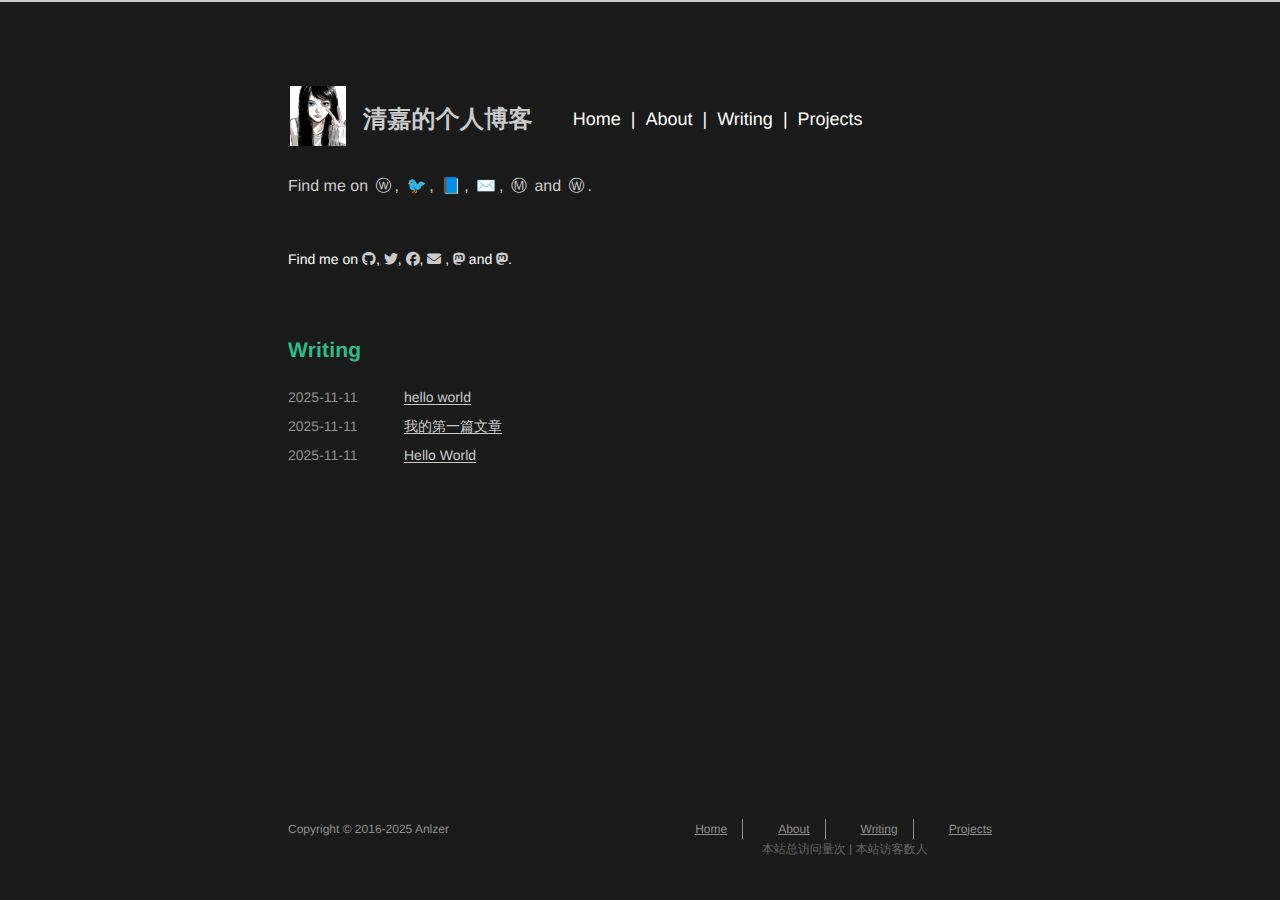
<file: index.html>
<!DOCTYPE html>
<html lang=en>
<head>
    <!-- so meta -->
    <meta charset="utf-8">
    <meta http-equiv="X-UA-Compatible" content="IE=edge">
    <meta name="HandheldFriendly" content="True">
    <meta name="viewport" content="width=device-width, initial-scale=1, maximum-scale=5" />
    <meta property="og:type" content="website">
<meta property="og:title" content="清嘉的个人博客">
<meta property="og:url" content="http://example.com/index.html">
<meta property="og:site_name" content="清嘉的个人博客">
<meta property="og:locale" content="en_US">
<meta property="article:author" content="Anlzer">
<meta name="twitter:card" content="summary">
    
    
      
        
          <link rel="shortcut icon" href="/images/favicon.ico">
        
      
      
        
          <link rel="icon" type="image/png" href="/images/favicon-192x192.png" sizes="192x192">
        
      
      
        
          <link rel="apple-touch-icon" sizes="180x180" href="/images/apple-touch-icon.png">
        
      
    
    <!-- title -->
    <title>清嘉的个人博客</title>
    <!-- async scripts -->
    <!-- Google Analytics -->


    <!-- Umami Analytics -->


    <!-- styles -->
    
<link rel="stylesheet" href="/css/style.css">

    <!-- persian styles -->
    
    <!-- rss -->
    
    
	<!-- mathjax -->
	
<meta name="generator" content="Hexo 8.1.1"></head>

<body class="max-width mx-auto px3 ltr">
    
    <div class="content index py4 h-card">
        
          <header id="header">
  <div class="header-top">
    <!-- 头像 -->
    <div class="blog-avatar">
      <img src="/images/avatar.png" alt="头像" class="avatar-img">
    </div>
    <!-- 标题 -->
    <h1 class="blog-title">清嘉的个人博客</h1>
    <!-- 导航栏 -->
    <nav class="blog-nav">
      <a href="/">Home</a>
      <span>|</span>
      <a href="/about">About</a>
      <span>|</span>
      <a href="/writing">Writing</a>
      <span>|</span>
      <a href="/projects">Projects</a>
    </nav>
  </div>

  <!-- 社交链接（对应“Find me on...”） -->
  <div class="social-links">
    Find me on
    <a href="#" class="social-icon">ⓦ</a>,
    <a href="#" class="social-icon">🐦</a>,
    <a href="#" class="social-icon">📘</a>,
    <a href="#" class="social-icon">✉️</a>,
    <a href="#" class="social-icon">Ⓜ</a> and
    <a href="#" class="social-icon">Ⓦ</a>.
  </div>
</header>
        
        <section id="about" class="p-note">
  
  
    <p>
      Find me on
      
      
      
        
        
          <a class="icon u-url" target="_blank" rel="noopener me" href="http://github.com/probberechts/cactus-dark" aria-label="github" title="github">
            <i class="fa-brands fa-github"></i><!--
      ---></a><!--
    ---><!--
    --->, 
        
      
        
        
          <a class="icon u-url" target="_blank" rel="noopener me" href="/" aria-label="twitter" title="twitter">
            <i class="fa-brands fa-twitter"></i><!--
      ---></a><!--
    ---><!--
    --->, 
        
      
        
        
          <a class="icon u-url" target="_blank" rel="noopener me" href="/" aria-label="facebook" title="facebook">
            <i class="fa-brands fa-facebook"></i><!--
      ---></a><!--
    ---><!--
    --->, 
        
      
        
        
          <a class="icon u-email" target="_blank" rel="noopener" href="mailto:name@email.com" aria-label="mail" title="mail">
            <i class="fa-solid fa-envelope"></i><!--
      ---></a>
        <!--
    --->, 
        
      
        
        
          <a class="icon u-url" target="_blank" rel="noopener me" href="https://mastodon.social/@alice" aria-label="mastodon.social" title="mastodon.social">
            <i class="fa-brands fa-mastodon"></i><!--
      ---></a><!--
    ---><!--
    ---> and 
        
      
        
        
          <a class="icon u-url" target="_blank" rel="noopener me" href="https://fosstodon.org/@alice" aria-label="fosstodon.org" title="fosstodon.org">
            <i class="fa-brands fa-mastodon"></i><!--
      ---></a><!--
    ---><!--
    --->.
        
      
    </p>
  
</section>

<section id="writing">
  <span class="h1"><a href="/archives/">Writing</a></span>
  
  <ul class="post-list">
    
    
      
    
    
      <li class="post-item">
        
    <div class="meta">
      
        
          <time datetime="2025-11-11T09:57:25.000Z" class="dt-published" itemprop="datePublished">2025-11-11</time>
        
      
    </div>


        <span>
    
        <a class="" href="/2025/11/11/hello-world-1/">hello world</a>
    


</span>
      </li>
    
      <li class="post-item">
        
    <div class="meta">
      
        
          <time datetime="2025-11-11T09:23:53.000Z" class="dt-published" itemprop="datePublished">2025-11-11</time>
        
      
    </div>


        <span>
    
        <a class="" href="/2025/11/11/%E6%88%91%E7%9A%84%E7%AC%AC%E4%B8%80%E7%AF%87%E6%96%87%E7%AB%A0/">我的第一篇文章</a>
    


</span>
      </li>
    
      <li class="post-item">
        
    <div class="meta">
      
        
          <time datetime="2025-11-11T09:17:17.957Z" class="dt-published" itemprop="datePublished">2025-11-11</time>
        
      
    </div>


        <span>
    
        <a class="" href="/2025/11/11/hello-world/">Hello World</a>
    


</span>
      </li>
    
  </ul>
  
</section>



        
        <footer id="footer">
  <div class="footer-left">
    Copyright &copy;
    
    
    2016-2025
    Anlzer
  </div>
  <div class="footer-right">
  <!-- 导航栏：添加class="module-nav" -->
  <nav class="module-nav">
    <ul>
      
        <li><a href="/">Home</a></li>
      
        <li><a href="/about/">About</a></li>
      
        <li><a href="/archives/">Writing</a></li>
      
        <li><a target="_blank" rel="noopener" href="http://github.com/probberechts">Projects</a></li>
      
    </ul>
  </nav>

  <!-- 统计模块：新增，包裹在class="module-stats"中 -->
  <div class="module-stats">
    <span id="busuanzi_container_site_pv">本站总访问量<span id="busuanzi_value_site_pv"></span>次</span>
    <span class="post-meta-divider">|</span>
    <span id="busuanzi_container_site_uv">本站访客数<span id="busuanzi_value_site_uv"></span>人</span>
    <script async src="//busuanzi.ibruce.info/busuanzi/2.3/busuanzi.pure.mini.js"></script>
  </div>
</div>
</footer>

    </div>
    <!-- styles -->



  <link rel="preload" as="style" href="https://cdnjs.cloudflare.com/ajax/libs/font-awesome/6.4.0/css/all.min.css" crossorigin="anonymous" onload="this.onload=null;this.rel='stylesheet'"/>


    <!-- jquery -->

  <script src="https://cdnjs.cloudflare.com/ajax/libs/jquery/3.6.0/jquery.min.js" crossorigin="anonymous"></script>




<!-- clipboard -->


<script src="/js/main.js"></script>

<!-- search -->

<!-- Baidu Analytics -->

<!-- Cloudflare Analytics -->

<!-- Disqus Comments -->

<!-- utterances Comments -->

</body>
</html>
</file>
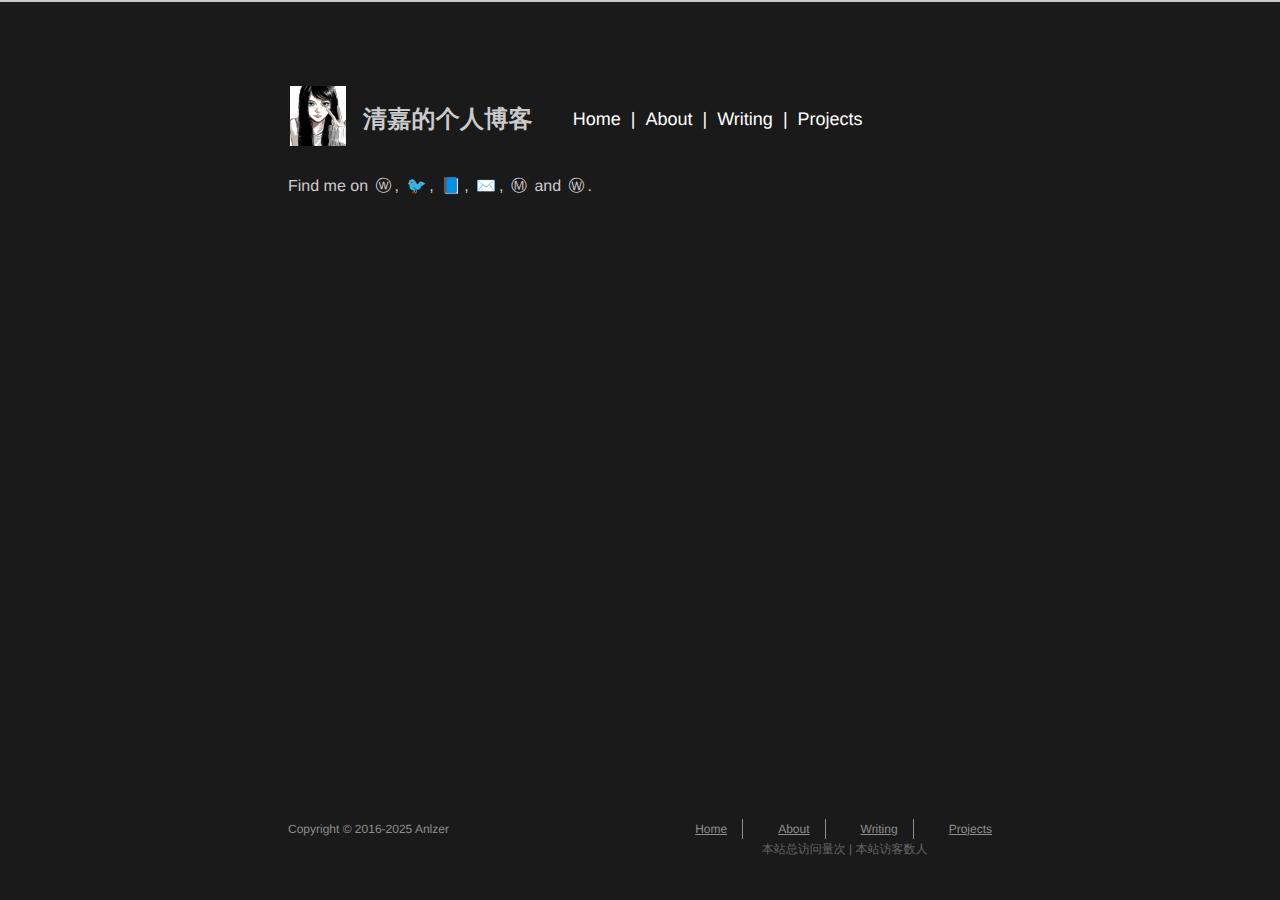
<file: about/index.html>
<!DOCTYPE html>
<html lang=en>
<head>
    <!-- so meta -->
    <meta charset="utf-8">
    <meta http-equiv="X-UA-Compatible" content="IE=edge">
    <meta name="HandheldFriendly" content="True">
    <meta name="viewport" content="width=device-width, initial-scale=1, maximum-scale=5" />
    <meta property="og:type" content="website">
<meta property="og:title" content="about">
<meta property="og:url" content="http://example.com/about/index.html">
<meta property="og:site_name" content="清嘉的个人博客">
<meta property="og:locale" content="en_US">
<meta property="article:published_time" content="2025-11-11T09:57:09.000Z">
<meta property="article:modified_time" content="2025-11-11T13:11:34.271Z">
<meta property="article:author" content="Anlzer">
<meta name="twitter:card" content="summary">
    
    
      
        
          <link rel="shortcut icon" href="/images/favicon.ico">
        
      
      
        
          <link rel="icon" type="image/png" href="/images/favicon-192x192.png" sizes="192x192">
        
      
      
        
          <link rel="apple-touch-icon" sizes="180x180" href="/images/apple-touch-icon.png">
        
      
    
    <!-- title -->
    <title>about</title>
    <!-- async scripts -->
    <!-- Google Analytics -->


    <!-- Umami Analytics -->


    <!-- styles -->
    
<link rel="stylesheet" href="/css/style.css">

    <!-- persian styles -->
    
    <!-- rss -->
    
    
	<!-- mathjax -->
	
<meta name="generator" content="Hexo 8.1.1"></head>

<body class="max-width mx-auto px3 ltr">
    
    <div class="content index py4 ">
        
          <header id="header">
  <div class="header-top">
    <!-- 头像 -->
    <div class="blog-avatar">
      <img src="/images/avatar.png" alt="头像" class="avatar-img">
    </div>
    <!-- 标题 -->
    <h1 class="blog-title">清嘉的个人博客</h1>
    <!-- 导航栏 -->
    <nav class="blog-nav">
      <a href="/">Home</a>
      <span>|</span>
      <a href="/about">About</a>
      <span>|</span>
      <a href="/writing">Writing</a>
      <span>|</span>
      <a href="/projects">Projects</a>
    </nav>
  </div>

  <!-- 社交链接（对应“Find me on...”） -->
  <div class="social-links">
    Find me on
    <a href="#" class="social-icon">ⓦ</a>,
    <a href="#" class="social-icon">🐦</a>,
    <a href="#" class="social-icon">📘</a>,
    <a href="#" class="social-icon">✉️</a>,
    <a href="#" class="social-icon">Ⓜ</a> and
    <a href="#" class="social-icon">Ⓦ</a>.
  </div>
</header>
        
        <article class="post" itemscope itemtype="http://schema.org/BlogPosting">
  

  <div class="content" itemprop="articleBody">
      
          
        
  </div>
</article>

        
        <footer id="footer">
  <div class="footer-left">
    Copyright &copy;
    
    
    2016-2025
    Anlzer
  </div>
  <div class="footer-right">
  <!-- 导航栏：添加class="module-nav" -->
  <nav class="module-nav">
    <ul>
      
        <li><a href="/">Home</a></li>
      
        <li><a href="/about/">About</a></li>
      
        <li><a href="/archives/">Writing</a></li>
      
        <li><a target="_blank" rel="noopener" href="http://github.com/probberechts">Projects</a></li>
      
    </ul>
  </nav>

  <!-- 统计模块：新增，包裹在class="module-stats"中 -->
  <div class="module-stats">
    <span id="busuanzi_container_site_pv">本站总访问量<span id="busuanzi_value_site_pv"></span>次</span>
    <span class="post-meta-divider">|</span>
    <span id="busuanzi_container_site_uv">本站访客数<span id="busuanzi_value_site_uv"></span>人</span>
    <script async src="//busuanzi.ibruce.info/busuanzi/2.3/busuanzi.pure.mini.js"></script>
  </div>
</div>
</footer>

    </div>
    <!-- styles -->



  <link rel="preload" as="style" href="https://cdnjs.cloudflare.com/ajax/libs/font-awesome/6.4.0/css/all.min.css" crossorigin="anonymous" onload="this.onload=null;this.rel='stylesheet'"/>


    <!-- jquery -->

  <script src="https://cdnjs.cloudflare.com/ajax/libs/jquery/3.6.0/jquery.min.js" crossorigin="anonymous"></script>




<!-- clipboard -->


<script src="/js/main.js"></script>

<!-- search -->

<!-- Baidu Analytics -->

<!-- Cloudflare Analytics -->

<!-- Disqus Comments -->

<!-- utterances Comments -->

</body>
</html>
</file>
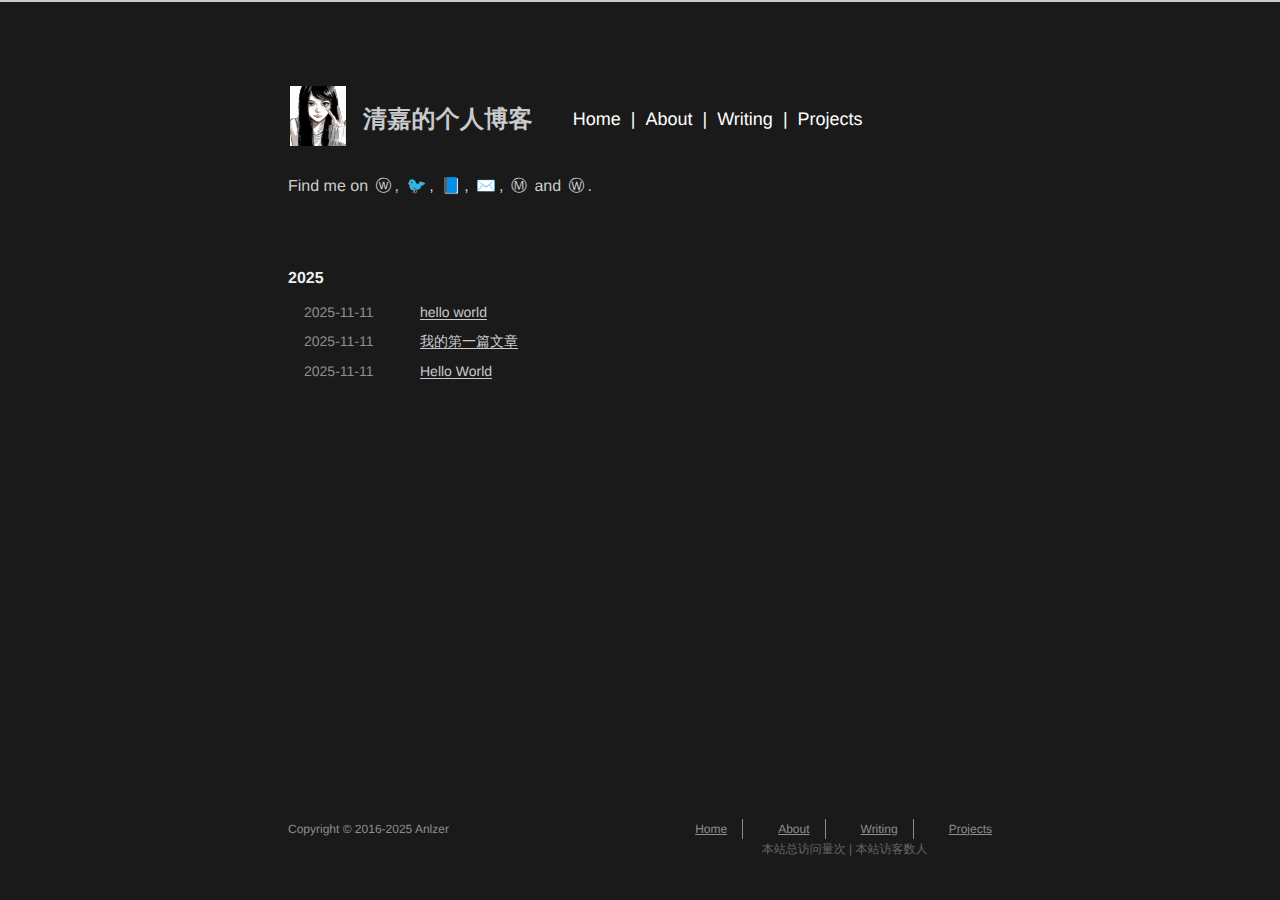
<file: archives/index.html>
<!DOCTYPE html>
<html lang=en>
<head>
    <!-- so meta -->
    <meta charset="utf-8">
    <meta http-equiv="X-UA-Compatible" content="IE=edge">
    <meta name="HandheldFriendly" content="True">
    <meta name="viewport" content="width=device-width, initial-scale=1, maximum-scale=5" />
    <meta property="og:type" content="website">
<meta property="og:title" content="清嘉的个人博客">
<meta property="og:url" content="http://example.com/archives/index.html">
<meta property="og:site_name" content="清嘉的个人博客">
<meta property="og:locale" content="en_US">
<meta property="article:author" content="Anlzer">
<meta name="twitter:card" content="summary">
    
    
      
        
          <link rel="shortcut icon" href="/images/favicon.ico">
        
      
      
        
          <link rel="icon" type="image/png" href="/images/favicon-192x192.png" sizes="192x192">
        
      
      
        
          <link rel="apple-touch-icon" sizes="180x180" href="/images/apple-touch-icon.png">
        
      
    
    <!-- title -->
    <title>Writing</title>
    <!-- async scripts -->
    <!-- Google Analytics -->


    <!-- Umami Analytics -->


    <!-- styles -->
    
<link rel="stylesheet" href="/css/style.css">

    <!-- persian styles -->
    
    <!-- rss -->
    
    
	<!-- mathjax -->
	
<meta name="generator" content="Hexo 8.1.1"></head>

<body class="max-width mx-auto px3 ltr">
    
    <div class="content index py4 ">
        
          <header id="header">
  <div class="header-top">
    <!-- 头像 -->
    <div class="blog-avatar">
      <img src="/images/avatar.png" alt="头像" class="avatar-img">
    </div>
    <!-- 标题 -->
    <h1 class="blog-title">清嘉的个人博客</h1>
    <!-- 导航栏 -->
    <nav class="blog-nav">
      <a href="/">Home</a>
      <span>|</span>
      <a href="/about">About</a>
      <span>|</span>
      <a href="/writing">Writing</a>
      <span>|</span>
      <a href="/projects">Projects</a>
    </nav>
  </div>

  <!-- 社交链接（对应“Find me on...”） -->
  <div class="social-links">
    Find me on
    <a href="#" class="social-icon">ⓦ</a>,
    <a href="#" class="social-icon">🐦</a>,
    <a href="#" class="social-icon">📘</a>,
    <a href="#" class="social-icon">✉️</a>,
    <a href="#" class="social-icon">Ⓜ</a> and
    <a href="#" class="social-icon">Ⓦ</a>.
  </div>
</header>
        
        <div id="archive">
  <ul class="post-list">
    
    
    
    
      
      
      
      
        <li class="post-year"><h2>2025</h2></li>
      
      <li class="post-item">
        
    <div class="meta">
      
        
          <time datetime="2025-11-11T09:57:25.000Z" class="dt-published" itemprop="datePublished">2025-11-11</time>
        
      
    </div>


        <span>
    
        <a class="" href="/2025/11/11/hello-world-1/">hello world</a>
    


</span>
      </li>
    
      
      
      
      
      <li class="post-item">
        
    <div class="meta">
      
        
          <time datetime="2025-11-11T09:23:53.000Z" class="dt-published" itemprop="datePublished">2025-11-11</time>
        
      
    </div>


        <span>
    
        <a class="" href="/2025/11/11/%E6%88%91%E7%9A%84%E7%AC%AC%E4%B8%80%E7%AF%87%E6%96%87%E7%AB%A0/">我的第一篇文章</a>
    


</span>
      </li>
    
      
      
      
      
      <li class="post-item">
        
    <div class="meta">
      
        
          <time datetime="2025-11-11T09:17:17.957Z" class="dt-published" itemprop="datePublished">2025-11-11</time>
        
      
    </div>


        <span>
    
        <a class="" href="/2025/11/11/hello-world/">Hello World</a>
    


</span>
      </li>
    
  </ul>
  

</div>

        
        <footer id="footer">
  <div class="footer-left">
    Copyright &copy;
    
    
    2016-2025
    Anlzer
  </div>
  <div class="footer-right">
  <!-- 导航栏：添加class="module-nav" -->
  <nav class="module-nav">
    <ul>
      
        <li><a href="/">Home</a></li>
      
        <li><a href="/about/">About</a></li>
      
        <li><a href="/archives/">Writing</a></li>
      
        <li><a target="_blank" rel="noopener" href="http://github.com/probberechts">Projects</a></li>
      
    </ul>
  </nav>

  <!-- 统计模块：新增，包裹在class="module-stats"中 -->
  <div class="module-stats">
    <span id="busuanzi_container_site_pv">本站总访问量<span id="busuanzi_value_site_pv"></span>次</span>
    <span class="post-meta-divider">|</span>
    <span id="busuanzi_container_site_uv">本站访客数<span id="busuanzi_value_site_uv"></span>人</span>
    <script async src="//busuanzi.ibruce.info/busuanzi/2.3/busuanzi.pure.mini.js"></script>
  </div>
</div>
</footer>

    </div>
    <!-- styles -->



  <link rel="preload" as="style" href="https://cdnjs.cloudflare.com/ajax/libs/font-awesome/6.4.0/css/all.min.css" crossorigin="anonymous" onload="this.onload=null;this.rel='stylesheet'"/>


    <!-- jquery -->

  <script src="https://cdnjs.cloudflare.com/ajax/libs/jquery/3.6.0/jquery.min.js" crossorigin="anonymous"></script>




<!-- clipboard -->


<script src="/js/main.js"></script>

<!-- search -->

<!-- Baidu Analytics -->

<!-- Cloudflare Analytics -->

<!-- Disqus Comments -->

<!-- utterances Comments -->

</body>
</html>
</file>
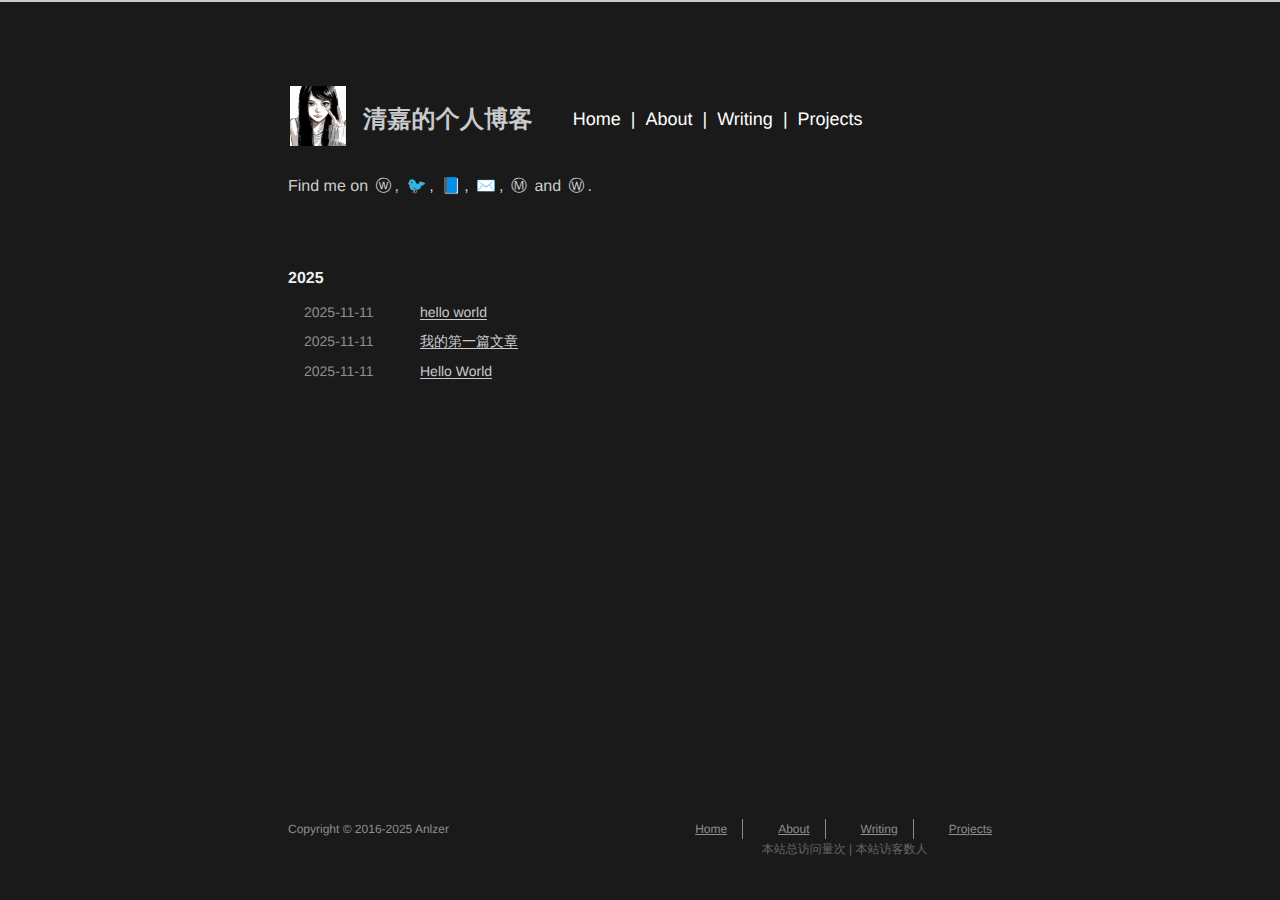
<file: archives/2025/index.html>
<!DOCTYPE html>
<html lang=en>
<head>
    <!-- so meta -->
    <meta charset="utf-8">
    <meta http-equiv="X-UA-Compatible" content="IE=edge">
    <meta name="HandheldFriendly" content="True">
    <meta name="viewport" content="width=device-width, initial-scale=1, maximum-scale=5" />
    <meta property="og:type" content="website">
<meta property="og:title" content="清嘉的个人博客">
<meta property="og:url" content="http://example.com/archives/2025/index.html">
<meta property="og:site_name" content="清嘉的个人博客">
<meta property="og:locale" content="en_US">
<meta property="article:author" content="Anlzer">
<meta name="twitter:card" content="summary">
    
    
      
        
          <link rel="shortcut icon" href="/images/favicon.ico">
        
      
      
        
          <link rel="icon" type="image/png" href="/images/favicon-192x192.png" sizes="192x192">
        
      
      
        
          <link rel="apple-touch-icon" sizes="180x180" href="/images/apple-touch-icon.png">
        
      
    
    <!-- title -->
    <title>Writing: 2025</title>
    <!-- async scripts -->
    <!-- Google Analytics -->


    <!-- Umami Analytics -->


    <!-- styles -->
    
<link rel="stylesheet" href="/css/style.css">

    <!-- persian styles -->
    
    <!-- rss -->
    
    
	<!-- mathjax -->
	
<meta name="generator" content="Hexo 8.1.1"></head>

<body class="max-width mx-auto px3 ltr">
    
    <div class="content index py4 ">
        
          <header id="header">
  <div class="header-top">
    <!-- 头像 -->
    <div class="blog-avatar">
      <img src="/images/avatar.png" alt="头像" class="avatar-img">
    </div>
    <!-- 标题 -->
    <h1 class="blog-title">清嘉的个人博客</h1>
    <!-- 导航栏 -->
    <nav class="blog-nav">
      <a href="/">Home</a>
      <span>|</span>
      <a href="/about">About</a>
      <span>|</span>
      <a href="/writing">Writing</a>
      <span>|</span>
      <a href="/projects">Projects</a>
    </nav>
  </div>

  <!-- 社交链接（对应“Find me on...”） -->
  <div class="social-links">
    Find me on
    <a href="#" class="social-icon">ⓦ</a>,
    <a href="#" class="social-icon">🐦</a>,
    <a href="#" class="social-icon">📘</a>,
    <a href="#" class="social-icon">✉️</a>,
    <a href="#" class="social-icon">Ⓜ</a> and
    <a href="#" class="social-icon">Ⓦ</a>.
  </div>
</header>
        
        <div id="archive">
  <ul class="post-list">
    
    
    
    
      
      
      
      
        <li class="post-year"><h2>2025</h2></li>
      
      <li class="post-item">
        
    <div class="meta">
      
        
          <time datetime="2025-11-11T09:57:25.000Z" class="dt-published" itemprop="datePublished">2025-11-11</time>
        
      
    </div>


        <span>
    
        <a class="" href="/2025/11/11/hello-world-1/">hello world</a>
    


</span>
      </li>
    
      
      
      
      
      <li class="post-item">
        
    <div class="meta">
      
        
          <time datetime="2025-11-11T09:23:53.000Z" class="dt-published" itemprop="datePublished">2025-11-11</time>
        
      
    </div>


        <span>
    
        <a class="" href="/2025/11/11/%E6%88%91%E7%9A%84%E7%AC%AC%E4%B8%80%E7%AF%87%E6%96%87%E7%AB%A0/">我的第一篇文章</a>
    


</span>
      </li>
    
      
      
      
      
      <li class="post-item">
        
    <div class="meta">
      
        
          <time datetime="2025-11-11T09:17:17.957Z" class="dt-published" itemprop="datePublished">2025-11-11</time>
        
      
    </div>


        <span>
    
        <a class="" href="/2025/11/11/hello-world/">Hello World</a>
    


</span>
      </li>
    
  </ul>
  

</div>

        
        <footer id="footer">
  <div class="footer-left">
    Copyright &copy;
    
    
    2016-2025
    Anlzer
  </div>
  <div class="footer-right">
  <!-- 导航栏：添加class="module-nav" -->
  <nav class="module-nav">
    <ul>
      
        <li><a href="/">Home</a></li>
      
        <li><a href="/about/">About</a></li>
      
        <li><a href="/archives/">Writing</a></li>
      
        <li><a target="_blank" rel="noopener" href="http://github.com/probberechts">Projects</a></li>
      
    </ul>
  </nav>

  <!-- 统计模块：新增，包裹在class="module-stats"中 -->
  <div class="module-stats">
    <span id="busuanzi_container_site_pv">本站总访问量<span id="busuanzi_value_site_pv"></span>次</span>
    <span class="post-meta-divider">|</span>
    <span id="busuanzi_container_site_uv">本站访客数<span id="busuanzi_value_site_uv"></span>人</span>
    <script async src="//busuanzi.ibruce.info/busuanzi/2.3/busuanzi.pure.mini.js"></script>
  </div>
</div>
</footer>

    </div>
    <!-- styles -->



  <link rel="preload" as="style" href="https://cdnjs.cloudflare.com/ajax/libs/font-awesome/6.4.0/css/all.min.css" crossorigin="anonymous" onload="this.onload=null;this.rel='stylesheet'"/>


    <!-- jquery -->

  <script src="https://cdnjs.cloudflare.com/ajax/libs/jquery/3.6.0/jquery.min.js" crossorigin="anonymous"></script>




<!-- clipboard -->


<script src="/js/main.js"></script>

<!-- search -->

<!-- Baidu Analytics -->

<!-- Cloudflare Analytics -->

<!-- Disqus Comments -->

<!-- utterances Comments -->

</body>
</html>
</file>
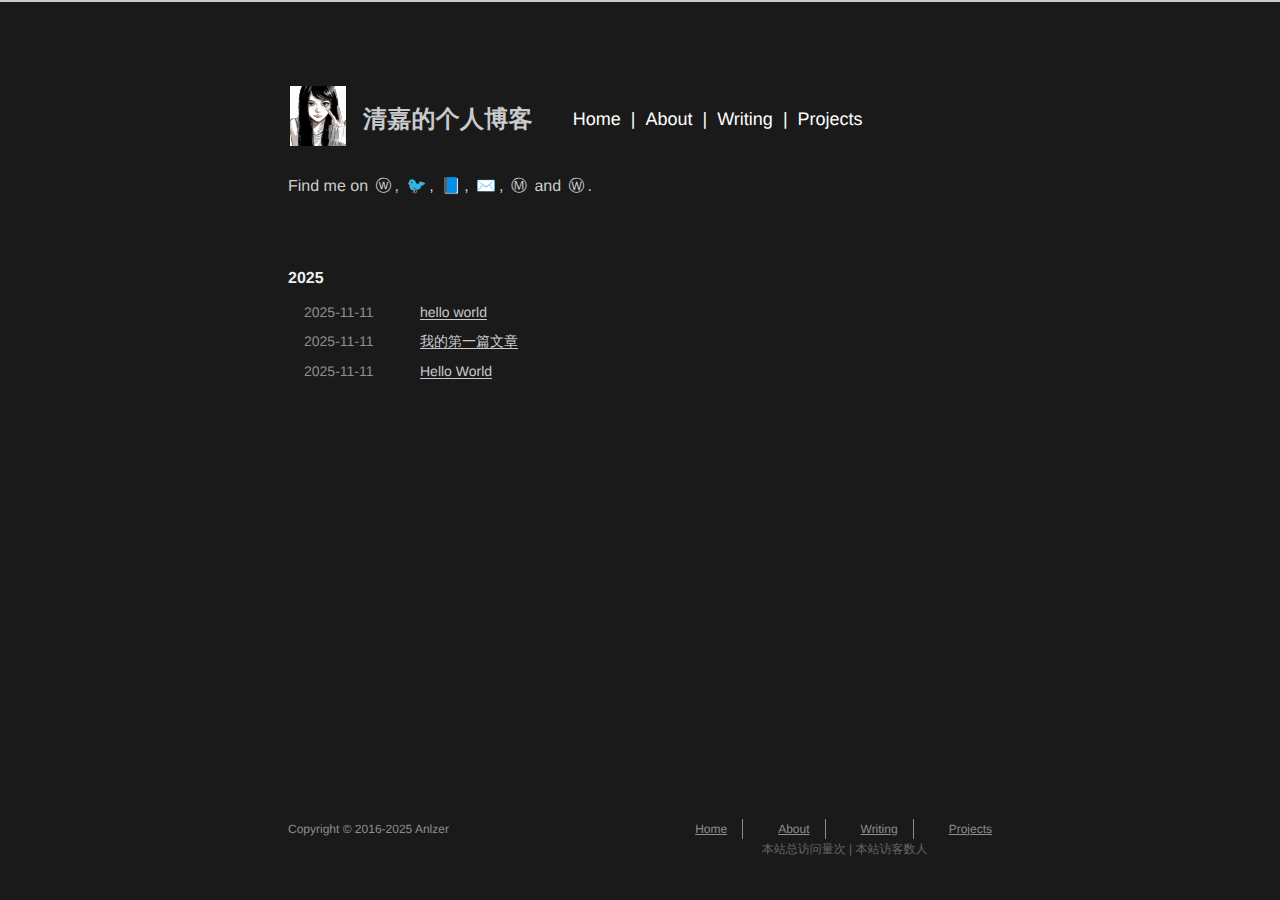
<file: archives/2025/11/index.html>
<!DOCTYPE html>
<html lang=en>
<head>
    <!-- so meta -->
    <meta charset="utf-8">
    <meta http-equiv="X-UA-Compatible" content="IE=edge">
    <meta name="HandheldFriendly" content="True">
    <meta name="viewport" content="width=device-width, initial-scale=1, maximum-scale=5" />
    <meta property="og:type" content="website">
<meta property="og:title" content="清嘉的个人博客">
<meta property="og:url" content="http://example.com/archives/2025/11/index.html">
<meta property="og:site_name" content="清嘉的个人博客">
<meta property="og:locale" content="en_US">
<meta property="article:author" content="Anlzer">
<meta name="twitter:card" content="summary">
    
    
      
        
          <link rel="shortcut icon" href="/images/favicon.ico">
        
      
      
        
          <link rel="icon" type="image/png" href="/images/favicon-192x192.png" sizes="192x192">
        
      
      
        
          <link rel="apple-touch-icon" sizes="180x180" href="/images/apple-touch-icon.png">
        
      
    
    <!-- title -->
    <title>Writing: 2025/11</title>
    <!-- async scripts -->
    <!-- Google Analytics -->


    <!-- Umami Analytics -->


    <!-- styles -->
    
<link rel="stylesheet" href="/css/style.css">

    <!-- persian styles -->
    
    <!-- rss -->
    
    
	<!-- mathjax -->
	
<meta name="generator" content="Hexo 8.1.1"></head>

<body class="max-width mx-auto px3 ltr">
    
    <div class="content index py4 ">
        
          <header id="header">
  <div class="header-top">
    <!-- 头像 -->
    <div class="blog-avatar">
      <img src="/images/avatar.png" alt="头像" class="avatar-img">
    </div>
    <!-- 标题 -->
    <h1 class="blog-title">清嘉的个人博客</h1>
    <!-- 导航栏 -->
    <nav class="blog-nav">
      <a href="/">Home</a>
      <span>|</span>
      <a href="/about">About</a>
      <span>|</span>
      <a href="/writing">Writing</a>
      <span>|</span>
      <a href="/projects">Projects</a>
    </nav>
  </div>

  <!-- 社交链接（对应“Find me on...”） -->
  <div class="social-links">
    Find me on
    <a href="#" class="social-icon">ⓦ</a>,
    <a href="#" class="social-icon">🐦</a>,
    <a href="#" class="social-icon">📘</a>,
    <a href="#" class="social-icon">✉️</a>,
    <a href="#" class="social-icon">Ⓜ</a> and
    <a href="#" class="social-icon">Ⓦ</a>.
  </div>
</header>
        
        <div id="archive">
  <ul class="post-list">
    
    
    
    
      
      
      
      
        <li class="post-year"><h2>2025</h2></li>
      
      <li class="post-item">
        
    <div class="meta">
      
        
          <time datetime="2025-11-11T09:57:25.000Z" class="dt-published" itemprop="datePublished">2025-11-11</time>
        
      
    </div>


        <span>
    
        <a class="" href="/2025/11/11/hello-world-1/">hello world</a>
    


</span>
      </li>
    
      
      
      
      
      <li class="post-item">
        
    <div class="meta">
      
        
          <time datetime="2025-11-11T09:23:53.000Z" class="dt-published" itemprop="datePublished">2025-11-11</time>
        
      
    </div>


        <span>
    
        <a class="" href="/2025/11/11/%E6%88%91%E7%9A%84%E7%AC%AC%E4%B8%80%E7%AF%87%E6%96%87%E7%AB%A0/">我的第一篇文章</a>
    


</span>
      </li>
    
      
      
      
      
      <li class="post-item">
        
    <div class="meta">
      
        
          <time datetime="2025-11-11T09:17:17.957Z" class="dt-published" itemprop="datePublished">2025-11-11</time>
        
      
    </div>


        <span>
    
        <a class="" href="/2025/11/11/hello-world/">Hello World</a>
    


</span>
      </li>
    
  </ul>
  

</div>

        
        <footer id="footer">
  <div class="footer-left">
    Copyright &copy;
    
    
    2016-2025
    Anlzer
  </div>
  <div class="footer-right">
  <!-- 导航栏：添加class="module-nav" -->
  <nav class="module-nav">
    <ul>
      
        <li><a href="/">Home</a></li>
      
        <li><a href="/about/">About</a></li>
      
        <li><a href="/archives/">Writing</a></li>
      
        <li><a target="_blank" rel="noopener" href="http://github.com/probberechts">Projects</a></li>
      
    </ul>
  </nav>

  <!-- 统计模块：新增，包裹在class="module-stats"中 -->
  <div class="module-stats">
    <span id="busuanzi_container_site_pv">本站总访问量<span id="busuanzi_value_site_pv"></span>次</span>
    <span class="post-meta-divider">|</span>
    <span id="busuanzi_container_site_uv">本站访客数<span id="busuanzi_value_site_uv"></span>人</span>
    <script async src="//busuanzi.ibruce.info/busuanzi/2.3/busuanzi.pure.mini.js"></script>
  </div>
</div>
</footer>

    </div>
    <!-- styles -->



  <link rel="preload" as="style" href="https://cdnjs.cloudflare.com/ajax/libs/font-awesome/6.4.0/css/all.min.css" crossorigin="anonymous" onload="this.onload=null;this.rel='stylesheet'"/>


    <!-- jquery -->

  <script src="https://cdnjs.cloudflare.com/ajax/libs/jquery/3.6.0/jquery.min.js" crossorigin="anonymous"></script>




<!-- clipboard -->


<script src="/js/main.js"></script>

<!-- search -->

<!-- Baidu Analytics -->

<!-- Cloudflare Analytics -->

<!-- Disqus Comments -->

<!-- utterances Comments -->

</body>
</html>
</file>
<file: css/style.css>
.inline {
  display: inline;
}
.block {
  display: block;
}
.inline-block {
  display: inline-block;
}
.table {
  display: table;
}
.table-cell {
  display: table-cell;
}
.overflow-hidden {
  overflow: hidden;
}
.overflow-scroll {
  overflow: scroll;
}
.overflow-auto {
  overflow: auto;
}
.clearfix:before,
.clearfix:after {
  display: table;
  content: " ";
}
.clearfix:after {
  clear: both;
}
.left {
  float: left;
}
.right {
  float: right;
}
.fit {
  max-width: 100%;
}
.truncate {
  display: inline-block;
  overflow: hidden;
  text-overflow: ellipsis;
  white-space: nowrap;
}
.max-width-1 {
  max-width: 24rem;
}
.max-width-2 {
  max-width: 32rem;
}
.max-width-3 {
  max-width: 48rem;
}
.max-width-4 {
  max-width: 64rem;
}
.border-box {
  box-sizing: border-box;
}
.m0 {
  margin: 0;
}
.mt0 {
  margin-top: 0;
}
.mr0 {
  margin-right: 0;
}
.mb0 {
  margin-bottom: 0;
}
.ml0 {
  margin-left: 0;
}
.mx0 {
  margin-right: 0;
  margin-left: 0;
}
.my0 {
  margin-top: 0;
  margin-bottom: 0;
}
.m1 {
  margin: 0.5rem;
}
.mt1 {
  margin-top: 0.5rem;
}
.mr1 {
  margin-right: 0.5rem;
}
.mb1 {
  margin-bottom: 0.5rem;
}
.ml1 {
  margin-left: 0.5rem;
}
.mx1 {
  margin-right: 0.5rem;
  margin-left: 0.5rem;
}
.my1 {
  margin-top: 0.5rem;
  margin-bottom: 0.5rem;
}
.m2 {
  margin: 1rem;
}
.mt2 {
  margin-top: 1rem;
}
.mr2 {
  margin-right: 1rem;
}
.mb2 {
  margin-bottom: 1rem;
}
.ml2 {
  margin-left: 1rem;
}
.mx2 {
  margin-right: 1rem;
  margin-left: 1rem;
}
.my2 {
  margin-top: 1rem;
  margin-bottom: 1rem;
}
.m3 {
  margin: 2rem;
}
.mt3 {
  margin-top: 2rem;
}
.mr3 {
  margin-right: 2rem;
}
.mb3 {
  margin-bottom: 2rem;
}
.ml3 {
  margin-left: 2rem;
}
.mx3 {
  margin-right: 2rem;
  margin-left: 2rem;
}
.my3 {
  margin-top: 2rem;
  margin-bottom: 2rem;
}
.m4 {
  margin: 4rem;
}
.mt4 {
  margin-top: 4rem;
}
.mr4 {
  margin-right: 4rem;
}
.mb4 {
  margin-bottom: 4rem;
}
.ml4 {
  margin-left: 4rem;
}
.mx4 {
  margin-right: 4rem;
  margin-left: 4rem;
}
.my4 {
  margin-top: 4rem;
  margin-bottom: 4rem;
}
.mxn1 {
  margin-right: -0.5rem;
  margin-left: -0.5rem;
}
.mxn2 {
  margin-right: -1rem;
  margin-left: -1rem;
}
.mxn3 {
  margin-right: -2rem;
  margin-left: -2rem;
}
.mxn4 {
  margin-right: -4rem;
  margin-left: -4rem;
}
.ml-auto {
  margin-left: auto;
}
.mr-auto {
  margin-right: auto;
}
.mx-auto {
  margin-right: auto;
  margin-left: auto;
}
.p0 {
  padding: 0;
}
.pt0 {
  padding-top: 0;
}
.pr0 {
  padding-right: 0;
}
.pb0 {
  padding-bottom: 0;
}
.pl0 {
  padding-left: 0;
}
.px0 {
  padding-right: 0;
  padding-left: 0;
}
.py0 {
  padding-top: 0;
  padding-bottom: 0;
}
.p1 {
  padding: 0.5rem;
}
.pt1 {
  padding-top: 0.5rem;
}
.pr1 {
  padding-right: 0.5rem;
}
.pb1 {
  padding-bottom: 0.5rem;
}
.pl1 {
  padding-left: 0.5rem;
}
.py1 {
  padding-top: 0.5rem;
  padding-bottom: 0.5rem;
}
.px1 {
  padding-right: 0.5rem;
  padding-left: 0.5rem;
}
.p2 {
  padding: 1rem;
}
.pt2 {
  padding-top: 1rem;
}
.pr2 {
  padding-right: 1rem;
}
.pb2 {
  padding-bottom: 1rem;
}
.pl2 {
  padding-left: 1rem;
}
.py2 {
  padding-top: 1rem;
  padding-bottom: 1rem;
}
.px2 {
  padding-right: 1rem;
  padding-left: 1rem;
}
.p3 {
  padding: 2rem;
}
.pt3 {
  padding-top: 2rem;
}
.pr3 {
  padding-right: 2rem;
}
.pb3 {
  padding-bottom: 2rem;
}
.pl3 {
  padding-left: 2rem;
}
.py3 {
  padding-top: 2rem;
  padding-bottom: 2rem;
}
.px3 {
  padding-right: 2rem;
  padding-left: 2rem;
}
.p4 {
  padding: 4rem;
}
.pt4 {
  padding-top: 4rem;
}
.pr4 {
  padding-right: 4rem;
}
.pb4 {
  padding-bottom: 4rem;
}
.pl4 {
  padding-left: 4rem;
}
.py4 {
  padding-top: 4rem;
  padding-bottom: 4rem;
}
.px4 {
  padding-right: 4rem;
  padding-left: 4rem;
}
body h1,
body .h1 {
  display: block;
  margin-top: 3rem;
  margin-bottom: 1rem;
  color: #2bbc8a;
  letter-spacing: 0.01em;
  font-weight: 700;
  font-style: normal;
  font-size: 1.5em;
  -moz-osx-font-smoothing: grayscale;
  -webkit-font-smoothing: antialiased;
}
body h2,
body .h2 {
  position: relative;
  display: block;
  margin-top: 2rem;
  margin-bottom: 0.5rem;
  color: #eee;
  text-transform: none;
  letter-spacing: normal;
  font-weight: bold;
  font-size: 1rem;
}
body h3 {
  color: #eee;
  text-decoration: underline;
  font-weight: bold;
  font-size: 0.9rem;
}
body h4,
body h5,
body h6 {
  display: inline;
  text-decoration: none;
  color: #ccc;
  font-weight: bold;
  font-size: 0.9rem;
}
body h3,
body h4,
body h5,
body h6 {
  margin-top: 0.9rem;
  margin-bottom: 0.5rem;
}
body hr {
  border: 0.5px dashed #ccc;
  opacity: 0.5;
  margin: 0;
  margin-top: 20px;
  margin-bottom: 20px;
}
body strong {
  font-weight: bold;
}
body em,
body cite {
  font-style: italic;
}
body sup,
body sub {
  position: relative;
  vertical-align: baseline;
  font-size: 0.75em;
  line-height: 0;
}
body sup {
  top: -0.5em;
}
body sub {
  bottom: -0.2em;
}
body small {
  font-size: 0.85em;
}
body acronym,
body abbr {
  border-bottom: 1px dotted;
}
body ul,
body ol,
body dl {
  line-height: 1.725;
}
body ul ul,
body ol ul,
body ul ol,
body ol ol {
  margin-top: 0;
  margin-bottom: 0;
}
body ol {
  list-style: decimal;
}
body dt {
  font-weight: bold;
}
body table {
  width: 100%;
  border-collapse: collapse;
  text-align: left;
  font-size: 12px;
  overflow: auto;
  display: block;
}
body th {
  padding: 8px;
  border-bottom: 1px dashed #908d8d;
  color: #eee;
  font-weight: bold;
  font-size: 13px;
}
body td {
  padding: 0 8px;
  border-bottom: none;
}
@font-face {
  font-style: normal;
  font-family: "Meslo LG";
  src: local("Meslo LG S"), url("../lib/meslo-LG/MesloLGS-Regular.ttf") format("truetype");
}
*,
*:before,
*:after {
  box-sizing: border-box;
}
/* Scroll bar */
/* For Firefox */
* {
  scrollbar-color: #999 transparent;
}
/* For Chrome, Edge, and Safari */
*::-webkit-scrollbar {
  width: 8px;
  height: 6px;
}
*::-webkit-scrollbar-track {
  background: transparent;
}
*::-webkit-scrollbar-thumb {
  background-color: #999;
  border-radius: 6px;
}
*::-webkit-scrollbar-thumb:hover {
  background-color: #7a7a7a;
}
*::-webkit-scrollbar-thumb:active {
  background-color: #6b6b6b;
}
html {
  margin: 0;
  padding: 0;
  height: 100%;
  border-top: 2px solid #c9cacc;
  -webkit-text-size-adjust: 100%;
  -ms-text-size-adjust: 100%;
}
body {
  margin: 0;
  height: 100%;
  background-color: #1d1f21;
  color: #c9cacc;
  font-weight: 400;
  font-size: 14px;
  font-family: "Menlo", "Meslo LG", monospace;
  line-height: 1.725;
  text-rendering: geometricPrecision;
  -moz-osx-font-smoothing: grayscale;
  -webkit-font-smoothing: antialiased;
}
.content {
  position: relative;
  display: flex;
  flex-direction: column;
  min-height: 100%;
  overflow-wrap: break-word;
}
.content p {
  hyphens: auto;
  -moz-hyphens: auto;
  -ms-hyphens: auto;
  -webkit-hyphens: auto;
}
.content code {
  hyphens: manual;
  -moz-hyphens: manual;
  -ms-hyphens: manual;
  -webkit-hyphens: manual;
}
.content a {
  color: #c9cacc;
  text-decoration: none;
  background-image: linear-gradient(transparent, transparent 5px, #c9cacc 5px, #c9cacc);
  background-position: bottom;
  background-size: 100% 6px;
  background-repeat: repeat-x;
}
.content a:hover {
  background-image: linear-gradient(transparent, transparent 4px, #d480aa 4px, #d480aa);
}
.content a.icon {
  background: none;
}
.content a.icon:hover {
  color: #d480aa;
}
.content h1 a,
.content .h1 a,
.content h2 a,
.content h3 a,
.content h4 a,
.content h5 a,
.content h6 a {
  background: none;
  color: inherit;
  text-decoration: none;
}
.content h1 a:hover,
.content .h1 a:hover,
.content h2 a:hover,
.content h3 a:hover,
.content h4 a:hover,
.content h5 a:hover,
.content h6 a:hover {
  background-image: linear-gradient(transparent, transparent 6px, #d480aa 6px, #d480aa);
  background-position: bottom;
  background-size: 100% 6px;
  background-repeat: repeat-x;
}
.content h6 a {
  background: none;
  color: inherit;
  text-decoration: none;
}
.content h6 a:hover {
  background-image: linear-gradient(transparent, transparent 6px, #d480aa 6px, #d480aa);
  background-position: bottom;
  background-size: 100% 6px;
  background-repeat: repeat-x;
}
@media (min-width: 540px) {
  .image-wrap {
    flex-direction: row;
    margin-bottom: 2rem;
  }
  .image-wrap .image-block {
    flex: 1 0 35%;
    margin-right: 2rem;
  }
  .image-wrap p {
    flex: 1 0 65%;
  }
}
.max-width {
  max-width: 48rem;
}
@media (max-width: 480px) {
  .px3 {
    padding-right: 1rem;
    padding-left: 1rem;
  }
  .my4 {
    margin-top: 2rem;
    margin-bottom: 2rem;
  }
}
@media (min-width: 480px) {
  p {
    text-align: justify;
  }
}
#header {
  margin: 0 auto 2rem;
  width: 100%;
}
#header h1,
#header .h1 {
  margin-top: 0;
  margin-bottom: 0;
  color: #c9cacc;
  letter-spacing: 0.01em;
  font-weight: 700;
  font-style: normal;
  font-size: 1.5rem;
  line-height: 2rem;
  -moz-osx-font-smoothing: grayscale;
  -webkit-font-smoothing: antialiased;
}
#header a {
  background: none;
  color: inherit;
  text-decoration: none;
}
#header #logo {
  display: inline-block;
  float: left;
  margin-right: 20px;
  width: 50px;
  height: 50px;
  border-radius: 5px;
  background-size: 50px 50px;
  background-repeat: no-repeat;
  filter: grayscale(100%);
  -webkit-filter: grayscale(100%);
}
#header #nav {
  color: #2bbc8a;
  letter-spacing: 0.01em;
  font-weight: 200;
  font-style: normal;
  font-size: 0.8rem;
}
#header #nav ul {
  margin: 0;
  padding: 0;
  list-style-type: none;
  line-height: 15px;
}
#header #nav ul a {
  margin-right: 15px;
  color: #2bbc8a;
}
#header #nav ul a:hover {
  background-image: linear-gradient(transparent, transparent 5px, #2bbc8a 5px, #2bbc8a);
  background-position: bottom;
  background-size: 100% 6px;
  background-repeat: repeat-x;
}
#header #nav ul li {
  display: inline-block;
  margin-right: 15px;
  border-right: 1px dotted;
  border-color: #2bbc8a;
  vertical-align: middle;
}
#header #nav ul .icon {
  display: none;
}
#header #nav ul li:last-child {
  margin-right: 0;
  border-right: 0;
}
#header #nav ul li:last-child a {
  margin-right: 0;
}
#header:hover #logo {
  filter: none;
  -webkit-filter: none;
}
@media screen and (max-width: 480px) {
  #header #title {
    display: table;
    margin-right: 5rem;
    min-height: 50px;
  }
  #header #title h1 {
    display: table-cell;
    vertical-align: middle;
  }
  #header #nav ul a:hover {
    background: none;
  }
  #header #nav ul li {
    display: none;
    border-right: 0;
  }
  #header #nav ul li.icon {
    position: absolute;
    top: 77px;
    right: 1rem;
    display: inline-block;
    text-align: center;
  }
  #header #nav ul.responsive li {
    display: block;
  }
  #header #nav ul a[aria-label="Menu"] {
    display: inline-block;
    min-width: 48px;
    min-height: 48px;
  }
  #header #nav li:not(:first-child) {
    padding-top: 1rem;
    padding-left: 70px;
    font-size: 1rem;
  }
}
#header-post {
  position: fixed;
  top: 2rem;
  right: 0;
  display: inline-block;
  float: right;
  z-index: 100;
}
#header-post a {
  background: none;
  color: inherit;
  text-decoration: none;
}
#header-post a.icon {
  background: none;
}
#header-post a.icon:hover {
  color: #d480aa;
}
#header-post ol {
  list-style-type: none;
}
#header-post ul {
  display: inline-block;
  margin: 0;
  padding: 0;
  list-style-type: none;
}
#header-post ul li {
  display: inline-block;
  margin-right: 15px;
  vertical-align: middle;
}
#header-post ul li:last-child {
  margin-right: 0;
}
#header-post #menu-icon {
  float: right;
  margin-right: 2rem;
  margin-left: 15px;
}
#header-post #menu-icon:hover {
  color: #2bbc8a;
}
#header-post #menu-icon-tablet {
  float: right;
  margin-right: 2rem;
  margin-left: 15px;
}
#header-post #menu-icon-tablet:hover {
  color: #2bbc8a;
}
#header-post #top-icon-tablet {
  position: fixed;
  right: 2rem;
  bottom: 2rem;
  margin-right: 2rem;
  margin-left: 15px;
}
#header-post #top-icon-tablet:hover {
  color: #2bbc8a;
}
#header-post .active {
  color: #2bbc8a;
}
#header-post #menu {
  display: none;
  margin-right: 2rem;
}
#header-post #nav {
  color: #2bbc8a;
  letter-spacing: 0.01em;
  font-weight: 200;
  font-style: normal;
  font-size: 0.8rem;
}
#header-post #nav ul {
  line-height: 15px;
}
#header-post #nav ul a {
  margin-right: 15px;
  color: #2bbc8a;
}
#header-post #nav ul a:hover {
  background-image: linear-gradient(transparent, transparent 5px, #2bbc8a 5px, #2bbc8a);
  background-position: bottom;
  background-size: 100% 6px;
  background-repeat: repeat-x;
}
#header-post #nav ul li {
  border-right: 1px dotted #2bbc8a;
}
#header-post #nav ul li:last-child {
  margin-right: 0;
  border-right: 0;
}
#header-post #nav ul li:last-child a {
  margin-right: 0;
}
#header-post #actions {
  float: right;
  margin-top: 2rem;
  margin-right: 2rem;
  width: 100%;
  text-align: right;
}
#header-post #actions ul {
  display: block;
}
#header-post #actions .info {
  display: block;
  font-style: italic;
}
#header-post #share {
  clear: both;
  padding-top: 1rem;
  padding-right: 2rem;
  text-align: right;
}
#header-post #share li {
  display: block;
  margin: 0;
}
#header-post #toc {
  float: right;
  clear: both;
  overflow: auto;
  margin-top: 1rem;
  padding-right: 2rem;
  max-width: 20em;
  max-height: calc(95vh - 7rem);
  text-align: right;
}
#header-post #toc a:hover {
  color: #d480aa;
}
#header-post #toc .toc-level-1 > .toc-link {
  display: none;
}
#header-post #toc .toc-level-2 {
  color: #c9cacc;
  font-size: 0.8rem;
}
#header-post #toc .toc-level-2:before {
  color: #2bbc8a;
  content: "#";
}
#header-post #toc .toc-level-3 {
  color: #908d8d;
  font-size: 0.7rem;
}
#header-post #toc .toc-level-4 {
  color: #747070;
  font-size: 0.4rem;
}
#header-post #toc .toc-level-5 {
  display: none;
}
#header-post #toc .toc-level-6 {
  display: none;
}
#header-post #toc .toc-number {
  display: none;
}
@media screen and (max-width: 500px) {
  #header-post {
    display: none;
  }
}
@media screen and (max-width: 900px) {
  #header-post #menu-icon {
    display: none;
  }
  #header-post #actions {
    display: none;
  }
}
@media screen and (max-width: 1199px) {
  #header-post #toc {
    display: none;
  }
}
@media screen and (min-width: 900px) {
  #header-post #menu-icon-tablet {
    display: none !important;
  }
  #header-post #top-icon-tablet {
    display: none !important;
  }
}
@media screen and (min-width: 1199px) {
  #header-post #actions {
    width: auto;
  }
  #header-post #actions ul {
    display: inline-block;
    float: right;
  }
  #header-post #actions .info {
    display: inline;
    float: left;
    margin-right: 2rem;
    font-style: italic;
  }
}
@media print {
  #header-post {
    display: none;
  }
  #footer-post-container {
    display: none;
  }
}
#footer-post {
  position: fixed;
  right: 0;
  bottom: 0;
  left: 0;
  z-index: 5000000;
  width: 100%;
  border-top: 1px solid #908d8d;
  background: #212326;
  transition: opacity 0.2s;
}
#footer-post a {
  background: none;
  color: inherit;
  text-decoration: none;
}
#footer-post a.icon {
  background: none;
}
#footer-post a.icon:hover {
  color: #d480aa;
}
#footer-post #nav-footer {
  padding-right: 1rem;
  padding-left: 1rem;
  background: #323539;
  text-align: center;
}
#footer-post #nav-footer a {
  color: #2bbc8a;
  font-size: 1em;
}
#footer-post #nav-footer a:hover {
  background-image: linear-gradient(transparent, transparent 5px, #2bbc8a 5px, #2bbc8a);
  background-position: bottom;
  background-size: 100% 6px;
  background-repeat: repeat-x;
}
#footer-post #nav-footer ul {
  display: table;
  margin: 0;
  padding: 0;
  width: 100%;
  list-style-type: none;
}
#footer-post #nav-footer ul li {
  display: inline-table;
  padding: 10px;
  width: 20%;
  vertical-align: middle;
}
#footer-post #actions-footer {
  overflow: auto;
  margin-top: 1rem;
  margin-bottom: 1rem;
  padding-right: 1rem;
  padding-left: 1rem;
  width: 100%;
  text-align: center;
  white-space: nowrap;
}
#footer-post #actions-footer a {
  display: inline-block;
  padding-left: 1rem;
  color: #2bbc8a;
}
#footer-post #share-footer {
  padding-right: 1rem;
  padding-left: 1rem;
  background: #323539;
  text-align: center;
}
#footer-post #share-footer ul {
  display: table;
  margin: 0;
  padding: 0;
  width: 100%;
  list-style-type: none;
}
#footer-post #share-footer ul li {
  display: inline-table;
  padding: 10px;
  width: 20%;
  vertical-align: middle;
}
#footer-post #toc-footer {
  clear: both;
  padding-top: 1rem;
  padding-bottom: 1rem;
  background: #323539;
  text-align: left;
}
#footer-post #toc-footer ol {
  margin: 0;
  padding-left: 20px;
  list-style-type: none;
}
#footer-post #toc-footer ol li {
  line-height: 30px;
}
#footer-post #toc-footer a:hover {
  color: #d480aa;
}
#footer-post #toc-footer .toc-level-1 > .toc-link {
  display: none;
}
#footer-post #toc-footer .toc-level-2 {
  color: #c9cacc;
  font-size: 0.8rem;
}
#footer-post #toc-footer .toc-level-2:before {
  color: #2bbc8a;
  content: "#";
}
#footer-post #toc-footer .toc-level-3 {
  color: #908d8d;
  font-size: 0.7rem;
  line-height: 15px;
}
#footer-post #toc-footer .toc-level-4 {
  display: none;
}
#footer-post #toc-footer .toc-level-5 {
  display: none;
}
#footer-post #toc-footer .toc-level-6 {
  display: none;
}
#footer-post #toc-footer .toc-number {
  display: none;
}
@media screen and (min-width: 500px) {
  #footer-post-container {
    display: none;
  }
}
.post-list {
  padding: 0;
}
.post-list .post-item {
  margin-bottom: 1rem;
  margin-left: 0;
  list-style-type: none;
}
.post-list .post-item .meta {
  display: block;
  margin-right: 16px;
  min-width: 100px;
  color: #908d8d;
  font-size: 14px;
}
@media (min-width: 480px) {
  .post-list .post-item {
    display: flex;
    margin-bottom: 5px;
  }
  .post-list .post-item .meta {
    text-align: left;
  }
}
.project-list {
  padding: 0;
  list-style: none;
}
.project-list .project-item {
  margin-bottom: 5px;
}
.project-list .project-item p {
  display: inline;
}
article header .posttitle {
  margin-top: 0;
  margin-bottom: 0;
  text-transform: none;
  font-size: 1.5em;
  line-height: 1.25;
}
article header .meta {
  margin-top: 0;
  margin-bottom: 1rem;
}
article header .meta * {
  color: #ccc;
  font-size: 0.85rem;
}
article header .author {
  text-transform: uppercase;
  letter-spacing: 0.01em;
  font-weight: 700;
}
article header .postdate {
  display: inline;
}
article .content h2:before {
  position: absolute;
  top: -4px;
  left: -1rem;
  color: #2bbc8a;
  content: "#";
  font-weight: bold;
  font-size: 1.2rem;
}
article .content img,
article .content video {
  display: block;
  margin: auto;
  max-width: 100%;
  height: auto;
}
article .content .video-container {
  position: relative;
  overflow: hidden;
  padding-top: 56.25%;
  height: 0;
}
article .content .video-container iframe,
article .content .video-container object,
article .content .video-container embed {
  position: absolute;
  top: 0;
  left: 0;
  margin-top: 0;
  width: 100%;
  height: 100%;
}
article .content blockquote {
  margin: 1rem 10px;
  padding: 0.5em 10px;
  background: inherit;
  color: #ccffb6;
  quotes: "\201C" "\201D" "\2018" "\2019";
  font-weight: bold;
}
article .content blockquote p {
  margin: 0;
}
article .content blockquote:before {
  margin-right: 0.25em;
  color: #ccffb6;
  content: "\201C";
  vertical-align: -0.4em;
  font-size: 2em;
  line-height: 0.1em;
}
article .content blockquote footer {
  margin: line-height 0;
  color: #908d8d;
  font-size: 12px;
}
article .content blockquote footer a {
  background-image: linear-gradient(transparent, transparent 5px, #908d8d 5px, #908d8d);
  color: #908d8d;
}
article .content blockquote footer a:hover {
  background-image: linear-gradient(transparent, transparent 4px, #a6a4a4 4px, #a6a4a4);
  color: #a6a4a4;
}
article .content blockquote footer cite:before {
  padding: 0 0.5em;
  content: "—";
}
article .content .pullquote {
  margin: 0;
  width: 45%;
  text-align: left;
}
article .content .pullquote.left {
  margin-right: 1em;
  margin-left: 0.5em;
}
article .content .pullquote.right {
  margin-right: 0.5em;
  margin-left: 1em;
}
article .content .caption {
  position: relative;
  display: block;
  margin-top: 0.5em;
  color: #908d8d;
  text-align: center;
  font-size: 0.9em;
}
.posttitle {
  text-transform: none;
  font-size: 1.5em;
  line-height: 1.25;
}
.article-tag .tag-link {
  background-image: linear-gradient(transparent, transparent 10px, #d480aa 10px, #d480aa);
  background-position: bottom;
  background-size: 100% 6px;
  background-repeat: repeat-x;
}
.article-tag .tag-link:before {
  content: "#";
}
.article-category .category-link {
  background-image: linear-gradient(transparent, transparent 10px, #d480aa 10px, #d480aa);
  background-position: bottom;
  background-size: 100% 6px;
  background-repeat: repeat-x;
}
@media (min-width: 480px) {
  .article-tag,
  .article-category {
    display: inline;
  }
  .article-tag:before,
  .article-category:before {
    content: "|";
  }
}
#archive .post-year {
  list-style-type: none;
}
#archive .post-list {
  padding: 0;
}
#archive .post-list .post-item {
  margin-bottom: 1rem;
  margin-left: 0;
  list-style-type: none;
}
#archive .post-list .post-item .meta {
  display: block;
  margin-right: 16px;
  min-width: 100px;
  color: #908d8d;
  font-size: 14px;
}
@media (min-width: 480px) {
  #archive .post-list .post-item {
    display: flex;
    margin-bottom: 5px;
    margin-left: 1rem;
  }
  #archive .post-list .post-item .meta {
    text-align: left;
  }
}
.blog-post-comments {
  margin-top: 4rem;
}
#footer {
  position: absolute;
  bottom: 0;
  margin-bottom: 10px;
  width: 100%;
  color: #908d8d;
  vertical-align: top;
  text-align: center;
  font-size: 12px;
}
#footer ul {
  margin: 0;
  padding: 0;
  list-style: none;
}
#footer li {
  display: inline-block;
  margin-right: 15px;
  border-right: 1px solid;
  border-color: #908d8d;
  vertical-align: middle;
}
#footer li a {
  margin-right: 15px;
}
#footer li:last-child {
  margin-right: 0;
  border-right: 0;
}
#footer li:last-child a {
  margin-right: 0;
}
#footer a {
  color: #908d8d;
  text-decoration: underline;
  background-image: none;
}
#footer a:hover {
  color: #a6a4a4;
}
#footer .footer-left {
  height: 20px;
  vertical-align: middle;
  line-height: 20px;
}
@media (min-width: 39rem) {
  #footer {
    display: flex;
    flex-flow: row wrap;
    justify-content: space-between;
    align-items: center;
    align-content: center;
    margin-bottom: 20px;
  }
  #footer .footer-left {
    align-self: flex-start;
    margin-right: 20px;
  }
  #footer .footer-right {
    align-self: flex-end;
  }
}
.pagination {
  display: inline-block;
  margin-top: 2rem;
  width: 100%;
  text-align: center;
}
.pagination .page-number {
  color: #c9cacc;
  font-size: 0.8rem;
}
.pagination a {
  padding: 4px 6px;
  border-radius: 5px;
  background-image: none;
  color: #c9cacc;
  text-decoration: none;
}
.pagination a:hover {
  background-image: none;
}
.pagination a:hover:not(.active) {
  color: #eee;
}
.search-input {
  padding: 4px 7px;
  width: 100%;
  outline: none;
  border: solid 1px #ccc;
  border-radius: 5px;
  background-color: #1d1f21;
  color: #c9cacc;
  font-size: 1.2rem;
  -webkit-border-radius: 5px;
  -moz-border-radius: 5px;
}
.search-input:focus {
  border: solid 1px #2bbc8a;
}
#search-result ul.search-result-list {
  padding: 0;
  list-style-type: none;
}
#search-result li {
  margin: 2em auto;
}
#search-result a.search-result-title {
  background-image: none;
  color: #c9cacc;
  text-transform: capitalize;
  font-weight: bold;
  line-height: 1.2;
}
#search-result p.search-result {
  overflow: hidden;
  margin: 0.4em auto;
  max-height: 13em;
  text-align: justify;
  font-size: 0.8em;
}
#search-result em.search-keyword {
  border-bottom: 1px dashed #d480aa;
  color: #d480aa;
  font-weight: bold;
}
.search-no-result {
  display: none;
  padding-bottom: 0.5em;
  color: #c9cacc;
}
#tag-cloud .tag-cloud-title {
  color: #908d8d;
}
#tag-cloud .tag-cloud-tags {
  clear: both;
  text-align: center;
}
#tag-cloud .tag-cloud-tags a {
  display: inline-block;
  margin: 10px;
}
.tooltipped {
  position: relative;
}
.tooltipped::after {
  position: absolute;
  z-index: 1000000;
  display: none;
  padding: 0.2em 0.5em;
  -webkit-font-smoothing: subpixel-antialiased;
  color: #1d1f21;
  font-display: swap;
  font-weight: 400;
  font-size: 11.200000000000001px;
  font-family: "Menlo", "Meslo LG", monospace;
  line-height: 1.725;
  text-rendering: geometricPrecision;
  text-align: center;
  word-wrap: break-word;
  white-space: pre;
  content: attr(aria-label);
  background: #c9cacc;
  border-radius: 3px;
  opacity: 0;
}
.tooltipped::before {
  position: absolute;
  z-index: 1000001;
  display: none;
  width: 0;
  height: 0;
  color: #c9cacc;
  pointer-events: none;
  content: '';
  border: 6px solid transparent;
  opacity: 0;
}
.tooltipped:hover::before,
.tooltipped:active::before,
.tooltipped:focus::before,
.tooltipped:hover::after,
.tooltipped:active::after,
.tooltipped:focus::after {
  display: inline-block;
  text-decoration: none;
  animation-name: tooltip-appear;
  animation-duration: 0.1s;
  animation-fill-mode: forwards;
  animation-timing-function: ease-in;
}
.tooltipped-s::after,
.tooltipped-sw::after {
  top: 100%;
  right: 50%;
  margin-top: 6px;
}
.tooltipped-s::before,
.tooltipped-sw::before {
  top: auto;
  right: 50%;
  bottom: -7px;
  margin-right: -6px;
  border-bottom-color: #c9cacc;
}
.tooltipped-sw::after {
  margin-right: -16px;
}
.tooltipped-s::after {
  transform: translateX(50%);
}
@-moz-keyframes tooltip-appear {
  from {
    opacity: 0;
  }
  to {
    opacity: 1;
  }
}
@-webkit-keyframes tooltip-appear {
  from {
    opacity: 0;
  }
  to {
    opacity: 1;
  }
}
@-o-keyframes tooltip-appear {
  from {
    opacity: 0;
  }
  to {
    opacity: 1;
  }
}
@keyframes tooltip-appear {
  from {
    opacity: 0;
  }
  to {
    opacity: 1;
  }
}
#categories .category-list-title {
  color: #908d8d;
}
#categories .category-list .category-list-item .category-list-count {
  color: #908d8d;
}
#categories .category-list .category-list-item .category-list-count:before {
  content: " (";
}
#categories .category-list .category-list-item .category-list-count:after {
  content: ")";
}
.highlight {
  background: #474949;
  color: #d1d9e1;
}
.highlight .code .comment,
.highlight .code .quote {
  color: #969896;
  font-style: italic;
}
.highlight .code .keyword,
.highlight .code .selector-tag,
.highlight .code .literal,
.highlight .code .type,
.highlight .code .addition {
  color: #c9c;
}
.highlight .code .number,
.highlight .code .selector-attr,
.highlight .code .selector-pseudo {
  color: #f99157;
}
.highlight .code .string,
.highlight .code .doctag,
.highlight .code .regexp {
  color: #8abeb7;
}
.highlight .code .title,
.highlight .code .name,
.highlight .code .section,
.highlight .code .built_in {
  color: #b5bd68;
}
.highlight .code .variable,
.highlight .code .template-variable,
.highlight .code .selector-id,
.highlight .code .class .title {
  color: #fc6;
}
.highlight .code .section,
.highlight .code .name,
.highlight .code .strong {
  font-weight: bold;
}
.highlight .code .symbol,
.highlight .code .bullet,
.highlight .code .subst,
.highlight .code .meta,
.highlight .code .link {
  color: #f99157;
}
.highlight .code .deletion {
  color: #dc322f;
}
.highlight .code .formula {
  background: #eee8d5;
}
.highlight .code .attr,
.highlight .code .attribute {
  color: #81a2be;
}
.highlight .code .emphasis {
  font-style: italic;
}
pre {
  overflow-x: auto;
  padding: 10px 15px;
  padding-bottom: 0;
  border: 1px dotted #908d8d;
  border-radius: 4px;
  font-size: 13px;
  font-family: "Menlo", "Meslo LG", monospace;
  line-height: 22px;
  -webkit-border-radius: 4px;
}
pre code {
  display: block;
  padding: 0;
  border: none;
}
code {
  padding: 0 5px;
  border: 1px dotted #908d8d;
  border-radius: 2px;
  -webkit-border-radius: 2px;
}
.highlight {
  overflow-x: auto;
  margin: 1rem 0;
  padding: 10px 15px;
  border-radius: 4px;
  background: #212326;
  font-family: "Menlo", "Meslo LG", monospace;
  -webkit-border-radius: 4px;
}
.highlight figcaption {
  margin: -5px 0 5px;
  color: #908d8d;
  font-size: 0.9em;
  transform: scale(1);
}
.highlight figcaption a {
  float: right;
  color: #908d8d;
  font-style: italic;
  font-size: 0.8em;
  background-image: linear-gradient(transparent, transparent 10px, #d480aa 10px, #d480aa);
  background-position: bottom;
  background-size: 100% 6px;
  background-repeat: repeat-x;
}
.highlight figcaption a:hover {
  color: #a6a4a4;
}
.highlight figcaption:before,
.highlight figcaption content: "" {
  display: table;
}
.highlight figcaption:after {
  clear: both;
}
.highlight:hover .btn-copy {
  opacity: 1;
}
.highlight .btn-copy {
  font-size: 1.2rem;
  position: absolute;
  right: 20px;
  opacity: 0;
  transition: opacity 0.2s ease-in;
}
.highlight .btn-copy:hover {
  color: #2bbc8a;
}
.highlight pre {
  margin: 0;
  padding: 0;
  border: none;
  background: none;
}
.highlight table {
  width: auto;
}
.highlight td.gutter {
  text-align: right;
  opacity: 0.2;
}
.highlight .line {
  height: 22px;
}
#header-post #actions {
  direction: ltr !important;
}
#nav {
  position: relative;
  z-index: 10;
}
#nav ul {
  display: flex;
  gap: 20px;
  list-style: none;
  margin: 0;
  padding: 10px 0;
}
/* 导航栏+统计文字的容器布局 */
.header-container {
  display: flex;
  flex-direction: column /* 纵向上下排列 */;
  gap: 12px /* 两个模块之间的间距 */;
  padding: 15px 0 /* 上下内边距，避免贴边 */;
}
/* 导航栏模块样式 */
.module-nav ul {
  display: flex;
  gap: 20px /* 导航项之间的间距 */;
  list-style: none /* 清除列表圆点 */;
  margin: 0;
  padding: 0;
}
.module-nav a {
  text-decoration: none /* 清除链接下划线 */;
  color: #333 /* 文字颜色 */;
}
.module-nav a:hover {
  color: #007bff /*  hover时变色 */;
}
/* 统计文字模块样式 */
.module-stats {
  font-size: 12px /* 文字缩小，区分主次 */;
  color: #666 /* 浅灰色，降低视觉权重 */;
  margin-left: 2px /* 轻微左移，对齐导航栏 */;
}
/* 页面基础样式 */
body {
  background: #1a1a1a;
  color: #fff;
  font-family: sans-serif;
  padding: 20px;
}
/* 头部容器 */
.header-top {
  display: flex;
  align-items: center;
  gap: 15px;
  margin-bottom: 20px;
}
/* 头像样式 */
.blog-avatar .avatar-img {
  width: 60px;
  height: 60px;
  object-fit: contain;
/* 若你的头像本身是图标样式，可去掉border-radius */
/* border-radius: 50% */
}
/* 标题样式 */
.blog-title {
  font-size: 28px;
  font-weight: bold;
  margin: 0;
}
/* 导航栏样式 */
.blog-nav {
  margin-left: 20px;
  font-size: 18px;
}
.blog-nav a {
  color: #4caf50 /* 截图中的绿色 */;
  text-decoration: none;
  margin: 0 5px;
}
.blog-nav span {
  color: #fff;
}
/* 社交链接样式 */
.social-links {
  font-size: 16px;
  color: #ccc;
}
.social-links .social-icon {
  color: #ccc;
  text-decoration: none;
  margin: 0 3px;
}
</file>
